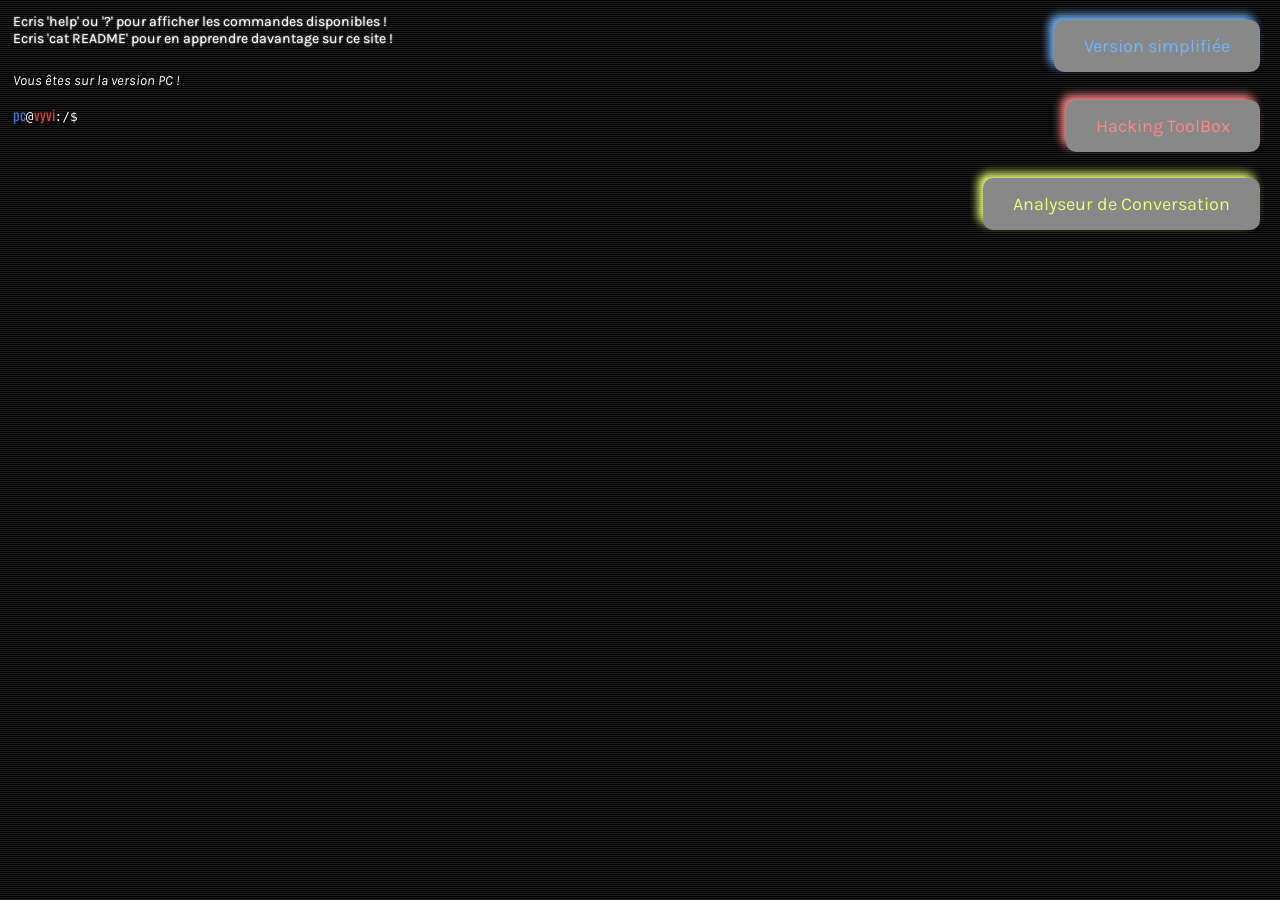
<file: index.html>
<!-- Début du code html de la page terminal -->

<!DOCTYPE html>

<html lang="fr">

	<head>

		<meta charset="utf-8" />
		<title>VYVI - vyvi.fr</title>
		<link rel="icon" href="public/ICO/favicon.ico" type="image/x-icon"/>
		<link rel="stylesheet" media="all" href="static/Terminal/terminal.css">

		<meta name="viewport" content="width=device-width, initial-scale=1.0">

		<meta name=keywords content=vyvi,terminal,linux,Victor,Defauchy,victor,defauchy>
		<meta name=description content="vyvi.fr - Site internet de Victor Defauchy.">

		<meta content="vyvi.fr - Site internet de Victor Defauchy." name=description>
		<meta content="vyvi.fr - Site internet de Victor Defauchy." property=og:description>
		<meta content="vyvi.fr - Site internet de Victor Defauchy." property=og:title>
		<meta content="vyvi.fr - Site internet de Victor Defauchy." property=og:site_name>
    	<meta content=website property=og:type>

		<link rel="preconnect" href="https://fonts.googleapis.com">
		<link rel="preconnect" href="https://fonts.gstatic.com" crossorigin>
    	<link href="https://fonts.googleapis.com/css2?family=Oswald:wght@500&family=Rubik:wght@500&family=Karla:wght@500&display=swap" rel="stylesheet">

	</head>

	<body>

		<div id="terminal"></div>

		<button id="simple">Version simplifiée</button>
		<button id="hacking">Hacking ToolBox</button>
		<button id="analyseur">Analyseur de Conversation</button>

		<script src="static/Terminal/terminal.js"></script>
		<script>
		var terminal = new Terminal('terminal', {}, {
			execute: function(cmd, args) {
				switch (cmd) {
					case 'clear':
						terminal.clear();
						return '';
					case 'help':
					case 'h':
					case '?':
								return terminal.displayHelp();
					case 'whoami':
						return 'Une merveilleuse personne (guest)';
					case 'hostname':
						return 'vyvi le tout puissant';
					case 'ifconfig':
						return '1: lo: <LOOPBACK,UP,LOWER_UP> mtu 65536 qdisc noqueue state UNKNOWN group default qlen 1000<br>link/loopback 00:00:00:00:00:00 brd 00:00:00:00:00:00<br>inet 127.0.0.1/8 scope host lo<br>valid_lft forever preferred_lft forever<br>inet6 ::1/128 scope host<br>valid_lft forever preferred_lft forever';
					case 'theme':
						if (args && args[0]) {
							if (args.length > 1) return 'Trop d arguments';
							else if (args[0].match(/^interlaced|modern|white$/)) { terminal.setTheme(args[0]); return ''; }
							else return 'Thème invalide ! (interlaced, modern, white)';
						}
						return terminal.getTheme();
					case 'version':
						return '2024.1';
					case 'ls':
						var directory = '.';
						if (args && args.length > 0) {
							if (args.length > 1) return "Trop d'arguments";
							else directory = args[0];
						}
						return terminal.listDirectory(directory);
					case 'll':
						var directory = '.';
						if (args && args.length > 0) {
							if (args.length > 1) return "Trop d'arguments";
							else directory = args[0];
						}
						return terminal.llistDirectory(directory);
					case 'cd':
						var directory = '/';
						if (args && args.length > 0) {
							if (args.length > 1) return "Trop d'arguments";
							else directory = args[0];
						}
						return terminal.changeDirectory(directory);
					case 'pwd':
						return terminal.currentDirectory();
					case 'cat':
						if (!args || args.length <= 0) return 'Trop peu d\'arguments<br />Utilisation: cat &lt;fichier&gt;';
						else if (args.length > 1) return 'Trop d\'arguments<br />Utilisation: cat &lt;fichier&gt;';
						else return terminal.catFile(args[0]);
					case 'open':
						if (!args || args.length <= 0) return 'Trop peu d\'arguments<br />Utilisation: open &lt;lien&gt;';
						else if (args.length > 1) return 'Trop d\'arguments<br />Utilisation: open &lt;lien&gt;';
						else return terminal.openFile(args[0]);
					case 'about':
						return 'Projet personnel fait par Victor Defauchy, le site date mais entre temps je me suis amélioré en code promis !';
					default:
						return false;
				};
			}
		});
		</script>

	</body>

</html>

<!-- Fin du code html de la page terminal -->
</file>
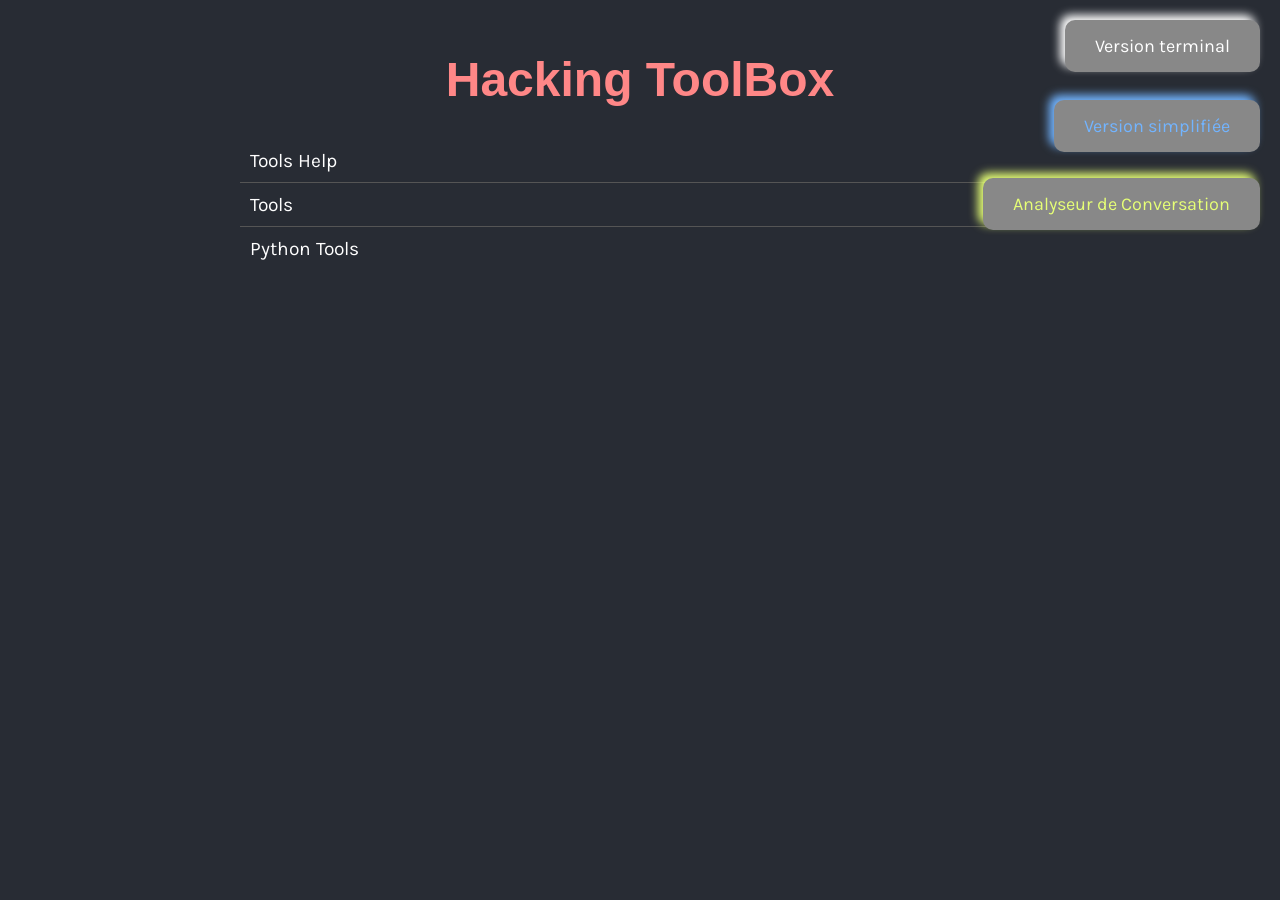
<file: hackingToolBox.html>
<!-- Début du code html de la page hacking -->

<!DOCTYPE html>

<html lang="fr">

	<head>

		<meta charset="utf-8" />
		<title>Hacking ToolBox - vyvi.fr</title>
		<link rel="icon" href="public/ICO/favicon.ico" type="image/x-icon"/>
		<link rel="stylesheet" media="all" href="static/Hacking/hacking.css">

		<meta name=keywords content=vyvi,Victor,Defauchy,victor,defauchy,hacking,ToolBox,Hack,tools>
    <meta name=description content="vyvi.fr - Hacking ToolBox">

    <meta content="vyvi.fr - Hacking ToolBox" name=description>
    <meta content="vyvi.fr - Hacking ToolBox" property=og:description>
    <meta content="vyvi.fr - Hacking ToolBox" property=og:title>
    <meta content="vyvi.fr - Hacking ToolBox" property=og:site_name>
    <meta content=website property=og:type>

		<link rel="preconnect" href="https://fonts.googleapis.com">
		<link rel="preconnect" href="https://fonts.gstatic.com" crossorigin>
    <link href="https://fonts.googleapis.com/css2?family=Oswald:wght@500&family=Rubik:wght@500&family=Karla:wght@500&display=swap" rel="stylesheet">

	</head>

	<body>

    <button id="terminal">Version terminal</button>
    <button id="simple">Version simplifiée</button>
    <button id="analyseur">Analyseur de Conversation</button>

    <div class="container">

      <h1>Hacking ToolBox</h1>

      <ul id="file-list">

        <li class="category">Tools Help
          <ul>
            <li><a href="public/toolbox/Tools_help/Enum4linux.txt" target="_blank" title="Enum4linux">Enum4linux</a></li>
            <li><a href="public/toolbox/Tools_help/Powershell.txt" target="_blank" title="PowerShell cmdlets .NET">PowerShell cmdlets .NET</a></li>
            <li><a href="public/toolbox/Tools_help/Gobuster.txt" target="_blank" title="Gobuster">Gobuster</a></li>
            <li><a href="public/toolbox/Tools_help/Hydra.txt" target="_blank" title="Hydra">Hydra</a></li>
            <li><a href="public/toolbox/Tools_help/John the Ripper et HashCat.txt" target="_blank" title="John the Ripper et HashCat">John the Ripper et HashCat</a></li>
            <li><a href="public/toolbox/Tools_help/Linux Memento.pdf" target="_blank" title="Linux Memento">Linux Memento</a></li>
            <li><a href="public/toolbox/Tools_help/Linux Privilege escalation.txt" target="_blank" title="Linux Privilege escalation">Linux Privilege escalation</a></li>
            <li><a href="public/toolbox/Tools_help/Metasploit Framework et RevShell.txt" target="_blank" title="Metasploit Framework et RevShell">Metasploit Framework et RevShell</a></li>
            <li><a href="public/toolbox/Tools_help/nmap.txt" target="_blank" title="nmap">Nmap</a></li>
            <li><a href="public/toolbox/Tools_help/Patron rapport.txt" target="_blank" title="Patron rapport">Patron rapport</a></li>
            <li><a href="public/toolbox/Tools_help/Smbclient.txt" target="_blank" title="Smbclient">Smbclient</a></li>
            <li><a href="public/toolbox/Tools_help/ssh.txt" target="_blank" title="ssh">Ssh</a></li>
            <li><a href="public/toolbox/Tools_help/Windows Download.txt" target="_blank" title="Windows Download">Windows Download</a></li>
            <li><a href="public/toolbox/Tools_help/Windows Persistance.txt" target="_blank" title="Windows Persistance">Windows Persistance</a></li>
            <li><a href="public/toolbox/Tools_help/wpscan.txt" target="_blank" title="wpscan">Wpscan</a></li>
          </ul>
        </li>

        <li class="category">Tools
          <ul>
            <li><a href="public/toolbox/Tools/LinEnum.sh" target="_blank" title="LinEnum">LinEnum</a></li>
            <li><a href="public/toolbox/Tools/revshell.exe" target="_blank" title="revshell exe">Revshell .exe</a></li>
            <li><a href="public/toolbox/Tools/revshell.php" target="_blank" title="revshell php">Revshell .php</a></li>
            <li><a href="public/toolbox/Tools/winPEAS.bat" target="_blank" title="winPEAS bat">WinPEAS .bat</a></li>
            <li><a href="public/toolbox/Tools/winPEAS.ps1" target="_blank" title="winPEAS ps1">WinPEAS .ps1</a></li>
          </ul>
        </li>

        <li class="category">Python Tools
          <ul>
            <li><a href="public/toolbox/Tools/Python Tools/direnum.py" target="_blank" title="direnum">Direnum</a></li>
            <li><a href="public/toolbox/Tools/Python Tools/joomblah.py" target="_blank" title="joomblah">Joomblah</a></li>
            <li><a href="public/toolbox/Tools/Python Tools/portenum.py" target="_blank" title="portenum">Portenum</a></li>
            <li><a href="public/toolbox/Tools/Python Tools/psexec.py" target="_blank" title="psexec">Psexec</a></li>
            <li><a href="public/toolbox/Tools/Python Tools/subenum.py" target="_blank" title="subenum">Subenum</a></li>
            <li><a href="public/toolbox/Tools/Python Tools/BufferOverflow1.py" target="_blank" title="Buffer Overflow 1">Buffer Overflow 1</a></li>
            <li><a href="public/toolbox/Tools/Python Tools/BufferOverflow2.py" target="_blank" title="Buffer Overflow 2">Buffer Overflow 2</a></li>
            <li><a href="public/toolbox/Tools/Python Tools/BufferOverflow3.py" target="_blank" title="Buffer Overflow 3">Buffer Overflow 3</a></li>
          </ul>
        </li>

    </div>

    <script src="static/Hacking/hacking.js"></script>

  </body>

</html>

<!-- Fin du code html de la page -->
</file>
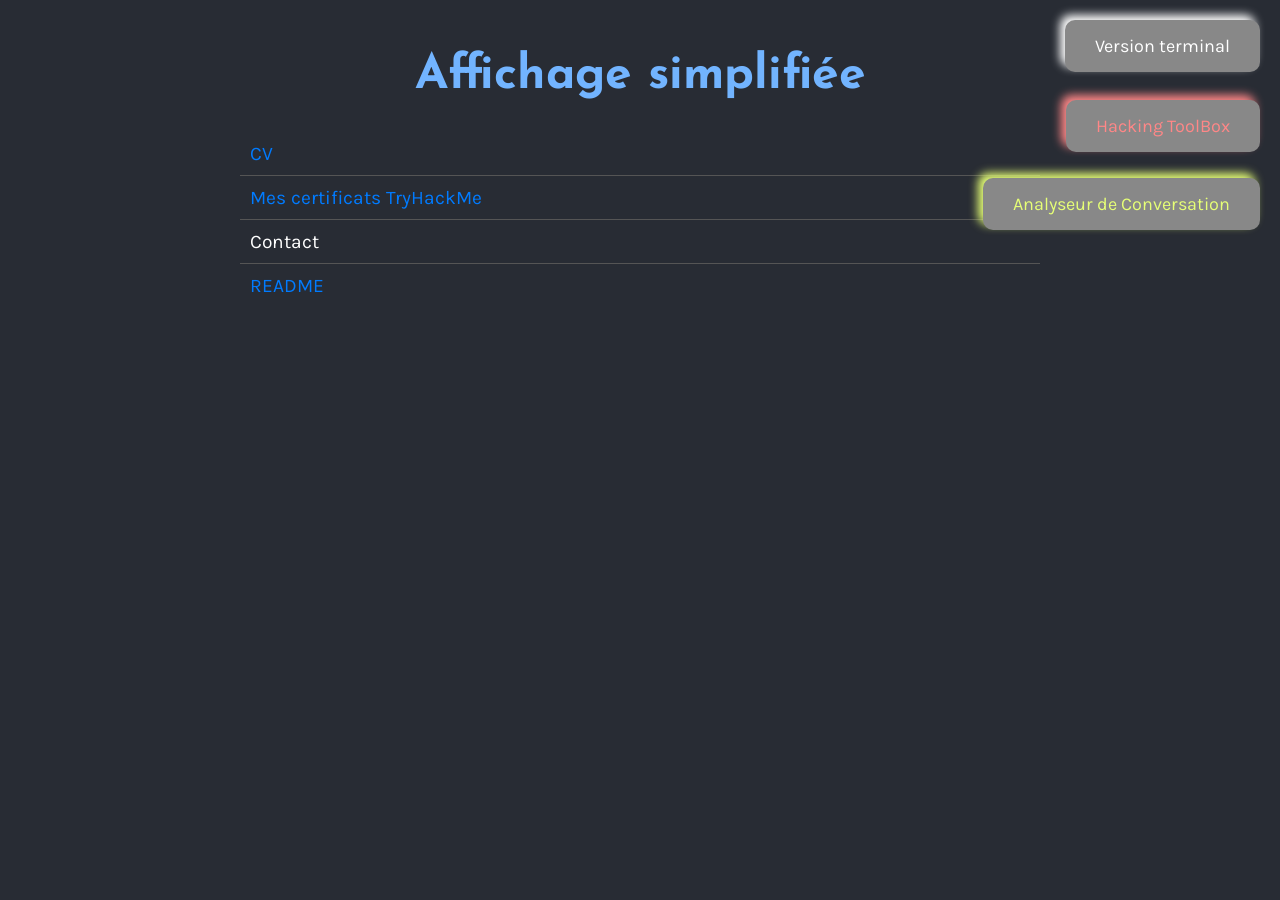
<file: simple.html>
<!-- Début du code html de la page simple -->

<!DOCTYPE html>

<html lang="fr">

	<head>

  	<meta charset="utf-8" />
		<title>AFFICHAGE SIMPLIFIEE - vyvi.fr</title>
    <link rel="icon" href="public/ICO/favicon.ico" type="image/x-icon"/>
		<link rel="stylesheet" media="all" href="static/Simple/simple.css">

		<meta name=keywords content=vyvi,Victor,Defauchy,victor,defauchy,simple,terminal,linux>
		<meta name=description content="vyvi.fr - Version simplifiée de la page terminal">

		<meta content="vyvi.fr - Version simplifiée de la page terminal" name=description>
		<meta content="vyvi.fr - Version simplifiée de la page terminal" property=og:description>
		<meta content="vyvi.fr - Version simplifiée de la page terminal" property=og:title>
		<meta content="vyvi.fr - Version simplifiée de la page terminal" property=og:site_name>
    <meta content=website property=og:type>

    <link rel="preconnect" href="https://fonts.googleapis.com">
		<link rel="preconnect" href="https://fonts.gstatic.com" crossorigin>
    <link href="https://fonts.googleapis.com/css2?family=Josefin+Sans:wght@700&family=Karla:wght@500&display=swap" rel="stylesheet">

	</head>

  <body>

    <button id="terminal">Version terminal</button>
    <button id="hacking">Hacking ToolBox</button>
    <button id="analyseur">Analyseur de Conversation</button>

    <div class="container">

      <h1>Affichage simplifiée</h1>

      <ul id="file-list">

        <li class="category"><a href="public/PDF/cv.pdf" target="_blank" title="Ouvre cv.pdf">CV</a></li>

        <li class="category"><a href="https://tryhackme.com/p/Vyvi?tab=certificates" target="_blank" title="Ouvre tryhackme.com">Mes certificats TryHackMe</a></li>

        <li class="category">Contact
          <ul>
            <li><a href="https://tryhackme.com/p/Vyvi" target="_blank" title="Page profil TryHackMe">TryHackMe</a></li>
            <li><a href="https://youtube.com/@vyvii" target="_blank" title="Chaine YouTube">YouTube</a></li>
            <li><a href="https://github.com/vyyvii" target="_blank" title="Page GitHub">GitHub</a></li>
            <li><a href="https://linkedin.com/in/victor-defauchy-epitech-lyon" target="_blank" title="Page profil LinkedIn">LinkedIn</a></li>
            <li><a href="mailto:v.defauchy@mailbox.org" target="_blank" title="Envoyer un mail à v.defauchy@mailbox.org">E-Mail</a></li>
          </ul>
        </li>

        <li class="category"><a href="public/TXT/README.txt" target="_blank" title="Ouvre README.txt">README</a></li>

      </ul>

    </div>

    <script src="static/Simple/simple.js"></script>

  </body>

</html>

<!-- Fin du code html de la page simple -->
</file>
<file: static/Terminal/terminal.css>
/* Début du code css de la page terminal */

html,body{margin:0;height:100%;}

.terminal ::selection{background:#0080ff;text-shadow:none !important;}

.terminal{min-height:100%;position:relative;width:100%;}

.terminal .header{padding:1em 1.5em 1em 1em;position:relative;text-shadow:0 0 2px #C8C8C8;}

.terminal .container{padding:1em 1.5em 1em 1em;position:relative}
.terminal .container output{clear:both;width:100%;}
.terminal .container output pre{margin:0;}

.terminal .cmdline{background-color:transparent;border:none;color:inherit;font:inherit;margin:0;outline:none;width:100%;}

.terminal .hidden{display:none;}

.terminal a.external{text-decoration:none;font-family: 'Rubik', sans-serif;font-size: 90%;}
.terminal a.external:hover{text-decoration:underline;color: #0080ff;}

.terminal output table.input-line td:last-child{padding-left:1px;}

.terminal .prompt{line-height:20px;margin-right:7px;white-space:nowrap;}

.terminal table.input-line{border-collapse:collapse;border-spacing:0;margin:0;padding:0;width:100%;}
.terminal table.input-line td{margin:0;padding:0;vertical-align:top;}
.terminal table.help{border-collapse:collapse;border-spacing:0;margin:0;padding:0;width:100%;}
.terminal table.help td{margin:0;padding:10px 20px 10px 0;vertical-align:top;}

.terminal .directory{font-weight:bold;}

/* Pour le mode interlaced */
.terminal-interlaced{color:white;font-family: 'Inconsolata', monospace;}
.terminal-interlaced a{color:#fff;font-family: 'Rubik', sans-serif;font-size: 90%;}
.terminal-interlaced a.external{background:url("[data-uri]") no-repeat scroll right center transparent;padding-right:13px;outline:none;}
.terminal-interlaced .background{background:url("[data-uri]") top left repeat,rgba(0, 0, 0, 0.9);height:100%;left:0;pointer-events:none;position:absolute;top:0;width:100%;}
.terminal-interlaced .background .interlace{background:dataurl("interlace.png") top left repeat,transparent;height:100%;left:0;opacity:0.15;pointer-events:none;position:absolute;top:0;width:100%;z-index:10;}
.terminal-interlaced .container output pre{color:white;}
.terminal-interlaced .prompt{color:white;}
.terminal-interlaced .directory{color:rgb(148,148,196);font-family: 'Oswald', sans-serif;font-size: 115%;}
.terminal-interlaced .file{color:white;font-family: 'Rubik', sans-serif;font-size: 90%;}
.terminal-interlaced .user{color:#3c74c9;font-family: 'Oswald', sans-serif;font-size: 115%;}
.terminal-interlaced .hostname{color:#d83e3e;font-family: 'Oswald', sans-serif;font-size: 115%;}

/* Pour le mode moderne */
.terminal-modern{color:white;font-family:Inconsolata, monospace;}
.terminal-modern a{color:#fff;font-family: 'Rubik', sans-serif;font-size: 90%;}
.terminal-modern a.external{background:url("[data-uri]") no-repeat scroll right center transparent;padding-right:13px;outline:none;}
.terminal-modern .background{background:#000;height:100%;left:0;pointer-events:none;position:absolute;top:0;width:100%;}
.terminal-modern .background .interlace{display:none;}
.terminal-modern .container{text-shadow:none;}
.terminal-modern .container output pre{color:white;}
.terminal-modern .prompt{color:white;}
.terminal-modern .directory{color:rgb(148,148,196);font-family: 'Oswald', sans-serif;font-size: 115%;}
.terminal-modern .file{color:white;font-family: 'Rubik', sans-serif;font-size: 90%;}
.terminal-modern .user{color:#3c74c9;font-family: 'Oswald', sans-serif;font-size: 115%;}
.terminal-modern .hostname{color:#d83e3e;font-family: 'Oswald', sans-serif;font-size: 115%;}

/* Pour le mode blanc */
.terminal-white{color:black;font-family:Inconsolata, monospace;}
.terminal-white a{color:#000;font-family: 'Rubik', sans-serif;font-size: 90%;}
.terminal-white a.external{background:dataurl("external.png") no-repeat scroll right center transparent;padding-right:13px;outline:none;}
.terminal-white .background{background:#fff;height:100%;left:0;pointer-events:none;position:absolute;top:0;width:100%;}
.terminal-white .background .interlace{display:none;}
.terminal-white .container{text-shadow:none;}
.terminal-white .container output pre{color:black;}
.terminal-white .prompt{color:black;}
.terminal-white .directory{color:rgb(27,54,134);font-family: 'Oswald', sans-serif;font-size: 115%;}
.terminal-white .file{color:black;font-family: 'Rubik', sans-serif;font-size: 90%;}
.terminal-white .user{color:#3c74c9;font-family: 'Oswald', sans-serif;font-size: 115%;}
.terminal-white .hostname{color:#d83e3e;font-family: 'Oswald', sans-serif;font-size: 115%;}

/* Polices */
.terminal .font{font-family: 'Karla', sans-serif;font-size: 110%;}
.terminal .font-version{font-family: 'Karla', sans-serif;font-size: 110%;font-style: italic;}

.terminal {font-size:4vw}

.logotext {display:none;}
.logotext {display:block;}
.terminal {font-size:1vw;}

/* Boutons */
#simple {
    top: 20px;
    color: rgb(114, 180, 255);
    box-shadow: -5px -5px 10px rgb(114, 180, 255);
}
#hacking {
    top: 100px;
    color: rgb(255, 135, 135);
    box-shadow: -5px -5px 10px rgb(255, 135, 135);
}
#analyseur {
    top: 178px;
    color: rgb(230, 255, 118);
  box-shadow: -5px -5px 10px rgb(230, 255, 118);
}

#simple, #hacking, #analyseur {
    background-color: #888;
    border: none;
    padding: 15px 30px;
    border-radius: 10px;
    font-size: 18px;
    cursor: pointer;
    position: absolute;
    right: 20px;
    overflow: hidden;
    transition: box-shadow 0.3s ease;
    font-family: 'Karla', sans-serif;
}

#simple:hover {
    box-shadow: 5px 5px 0px rgba(114, 180, 255,1);
}
#hacking:hover {
    box-shadow: 5px 5px 0px rgb(255, 135, 135);
}
#analyseur:hover {
    box-shadow: 5px 5px 0px rgb(230, 255, 118);
}

#simple.clicked, #hacking.clicked, #analyseur.clicked {
    box-shadow: none;
    transform: none;
    background-color: #6d6d6d
}

/* Fin du code css de la page terminal */
</file>
<file: static/Hacking/hacking.css>
/* Début du code css de la page hacking */

html,body{margin:0;height:100%;}

body {
  margin: 0;
  padding: 0;
  font-family: 'Karla', sans-serif;
  font-size: 120%;
  background-color: #282c34;
  color: #fff;
}

/* Style des liens non visités */
a:link {
  color: #007bff;
  text-decoration: none;
}

/* Style des liens visités */
a:visited {
  color: #007bff;
  text-decoration: none;
}

/* Style des liens au survol */
a:hover {
  color: #ff5733;
  text-decoration: none;
}

/* Style des liens actifs (lors du clic) */
a:active {
  color: #ff5733;
  text-decoration: none;
}

.container {
  max-width: 800px;
  margin: 0 auto;
  padding: 20px;
}

h1 {
  text-align: center;
  font-family: 'Josefin Sans', sans-serif;
  font-size: 250%;
  color: rgb(255, 135, 135);
}

ul {
  list-style: none;
  padding-left: 0;
}

.category {
  border-bottom: 1px solid #555;
  padding: 10px;
  cursor: pointer;
}

.category:last-child {
  border-bottom: none;
}

.category ul {
  padding-left: 20px;
  display: none;
}

.category.expanded ul {
  display: block;
}

.category:hover {
  background-color: #555;
}

.category:hover ul li {
  color: #ddd;
}

.category ul li {
  margin-bottom: 5px;
  color: #ccc;
}

.category ul li::before {
  content: "\2022";
  margin-right: 10px;
}

.category ul li:hover {
  text-decoration: none;
}

/* Le logotext */
pre {
  margin-top: 100px;
  position: absolute;
  left: 50%;
  transform: translate(-50%, -50%);
}

/* Les boutons */
#terminal {
  top: 20px;
  color: #fff;
  box-shadow: -5px -5px 10px rgba(255, 255, 255, 1);
}
#simple {
  top: 100px;
  color: rgb(114, 180, 255);
  box-shadow: -5px -5px 10px rgb(114, 180, 255);
}
#analyseur {
  top: 178px;
  color: rgb(230, 255, 118);
  box-shadow: -5px -5px 10px rgb(230, 255, 118);
}

#terminal, #simple, #analyseur {
  background-color: #888;
  border: none;
  padding: 15px 30px;
  border-radius: 10px;
  font-size: 18px;
  cursor: pointer;
  position: absolute;
  right: 20px;
  overflow: hidden;
  transition: box-shadow 0.3s ease;
  font-family: 'Karla', sans-serif;
}

#terminal:hover {
  box-shadow: 5px 5px 0px rgb(255, 255, 255);
}
#simple:hover {
  box-shadow: 5px 5px 0px rgba(114, 180, 255,1);
}
#analyseur:hover {
  box-shadow: 5px 5px 0px rgb(230, 255, 118);
}

#terminal.clicked, #simple.clicked, #analyseur.clicked {
  box-shadow: none;
  transform: none;
  background-color: #6d6d6d
}

/* Fin du code css de la page hacking */
</file>
<file: static/Simple/simple.css>
/* Début du code css de la page simple */

html,body{margin:0;height:100%;}

body {
  margin: 0;
  padding: 0;
  font-family: 'Karla', sans-serif;
  font-size: 120%;
  background-color: #282c34;
  color: #fff;
}

/* Style des liens non visités */
a:link {
  color: #007bff;
  text-decoration: none;
}

/* Style des liens visités */
a:visited {
  color: #007bff;
  text-decoration: none;
}

/* Style des liens au survol */
a:hover {
  color: #ff5733;
  text-decoration: none;
}

/* Style des liens actifs (lors du clic) */
a:active {
  color: #ff5733;
  text-decoration: none;
}

.container {
  max-width: 800px;
  margin: 0 auto;
  padding: 20px;
}

h1 {
  text-align: center;
  font-family: 'Josefin Sans', sans-serif;
  font-size: 250%;
  color: rgb(114, 180, 255);
}

ul {
  list-style: none;
  padding-left: 0;
}

.category {
  border-bottom: 1px solid #555;
  padding: 10px;
  cursor: pointer;
}

.category:last-child {
  border-bottom: none;
}

.category ul {
  padding-left: 20px;
  display: none;
}

.category.expanded ul {
  display: block;
}

.category:hover {
  background-color: #555;
}

.category:hover ul li {
  color: #ddd;
}

.category ul li {
  margin-bottom: 5px;
  color: #ccc;
}

.category ul li::before {
  content: "\2022";
  margin-right: 10px;
}

.category ul li:hover {
  text-decoration: none;
}

/* Le logotext */
pre {
  margin-top: 100px;
  position: absolute;
  left: 50%;
  transform: translate(-50%, -50%);
}

/* Les boutons */
#terminal {
  top: 20px;
  color: #fff;
  box-shadow: -5px -5px 10px rgba(255, 255, 255, 1);
}
#hacking {
  top: 100px;
  color: rgb(255, 135, 135);
  box-shadow: -5px -5px 10px rgb(255, 135, 135);
}
#analyseur {
  top: 178px;
  color: rgb(230, 255, 118);
  box-shadow: -5px -5px 10px rgb(230, 255, 118);
}

#terminal, #hacking, #analyseur {
  background-color: #888;
  border: none;
  padding: 15px 30px;
  border-radius: 10px;
  font-size: 18px;
  cursor: pointer;
  position: absolute;
  right: 20px;
  overflow: hidden;
  transition: box-shadow 0.3s ease;
  font-family: 'Karla', sans-serif;
}

#terminal:hover {
  box-shadow: 5px 5px 0px rgb(255, 255, 255);
}
#hacking:hover {
  box-shadow: 5px 5px 0px rgb(255, 135, 135);
}
#analyseur:hover {
  box-shadow: 5px 5px 0px rgb(230, 255, 118);
}

#terminal.clicked, #analyseur.clicked, #analyseur.clicked {
  box-shadow: none;
  transform: none;
  background-color: #6d6d6d
}

/* Fin du code css de la page simple */
</file>
